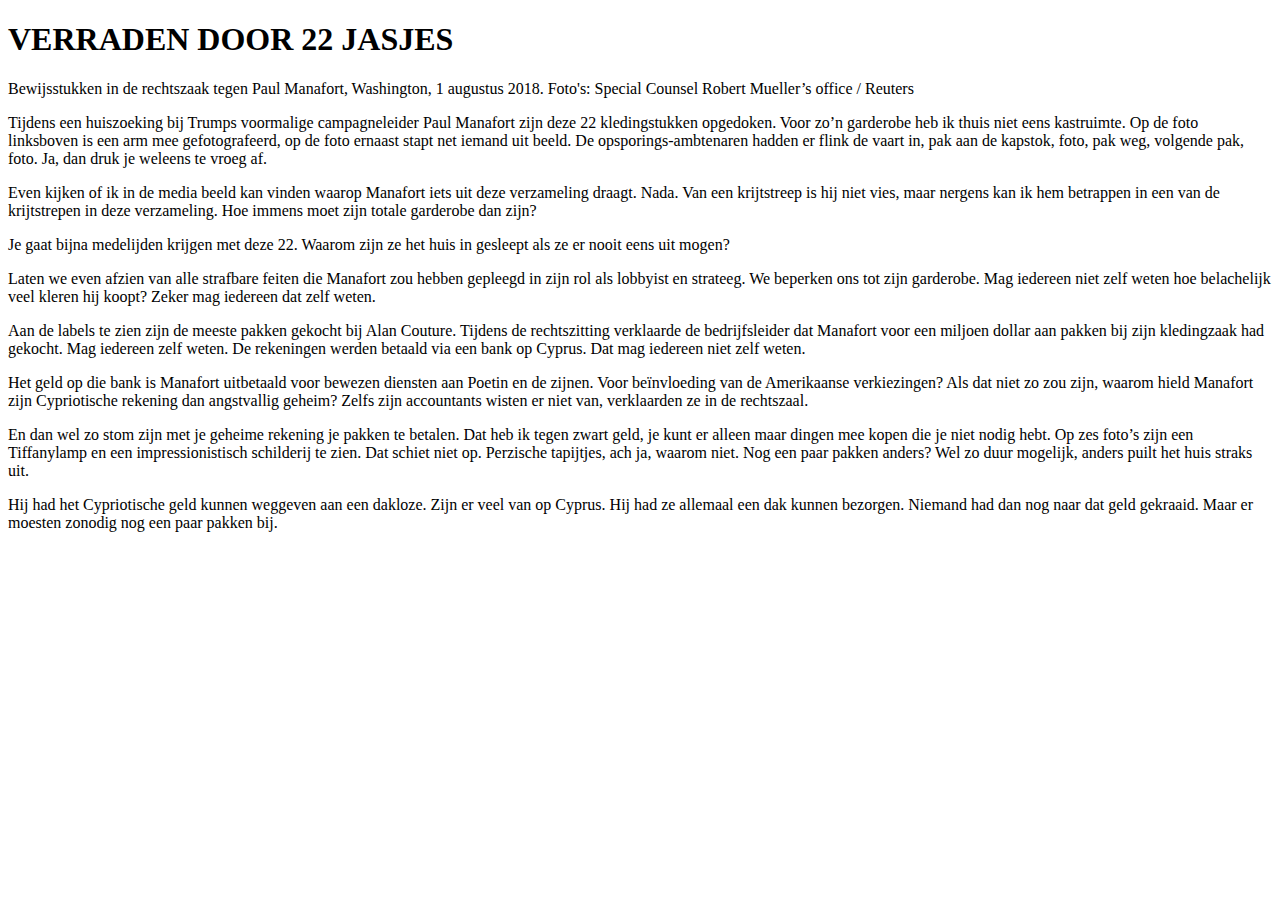
<file: js/unplugged.html>
<!DOCTYPE html>
<html lang="en">
<head>
  <meta charset="UTF-8">
  <title>SUSPICIOUS SUITS</title>
</head>
<body>
<h1>VERRADEN DOOR 22 JASJES</h1>
<p>Bewijsstukken in de rechtszaak tegen Paul Manafort, Washington, 1 augustus 2018. Foto's: Special Counsel Robert Mueller’s office / Reuters</p>

<p>Tijdens een huiszoeking bij Trumps voormalige campagneleider Paul Manafort zijn deze 22 kledingstukken opgedoken. Voor zo’n garderobe heb ik thuis niet eens kastruimte. Op de foto linksboven is een arm mee gefotografeerd, op de foto ernaast stapt net iemand uit beeld. De opsporings-ambtenaren hadden er flink de vaart in, pak aan de kapstok, foto, pak weg, volgende pak, foto. Ja, dan druk je weleens te vroeg af.</p>

<p>Even kijken of ik in de media beeld kan vinden waarop Manafort iets uit deze verzameling draagt. Nada. Van een krijtstreep is hij niet vies, maar nergens kan ik hem betrappen in een van de krijtstrepen in deze verzameling. Hoe immens moet zijn totale garderobe dan zijn?</p>

<p>Je gaat bijna medelijden krijgen met deze 22. Waarom zijn ze het huis in gesleept als ze er nooit eens uit mogen?</p>

<p>Laten we even afzien van alle strafbare feiten die Manafort zou hebben gepleegd in zijn rol als lobbyist en strateeg. We beperken ons tot zijn garderobe. Mag iedereen niet zelf weten hoe belachelijk veel kleren hij koopt? Zeker mag iedereen dat zelf weten.</p>

<p>Aan de labels te zien zijn de meeste pakken gekocht bij Alan Couture. Tijdens de rechtszitting verklaarde de bedrijfsleider dat Manafort voor een miljoen dollar aan pakken bij zijn kledingzaak had gekocht. Mag iedereen zelf weten. De rekeningen werden betaald via een bank op Cyprus. Dat mag iedereen niet zelf weten.</p>

<p>Het geld op die bank is Manafort uitbetaald voor bewezen diensten aan Poetin en de zijnen. Voor beïnvloeding van de Amerikaanse verkiezingen? Als dat niet zo zou zijn, waarom hield Manafort zijn Cypriotische rekening dan angstvallig geheim? Zelfs zijn accountants wisten er niet van, verklaarden ze in de rechtszaal.</p>

<p>En dan wel zo stom zijn met je geheime rekening je pakken te betalen. Dat heb ik tegen zwart geld, je kunt er alleen maar dingen mee kopen die je niet nodig hebt. Op zes foto’s zijn een Tiffanylamp en een impressionistisch schilderij te zien. Dat schiet niet op. Perzische tapijtjes, ach ja, waarom niet. Nog een paar pakken anders? Wel zo duur mogelijk, anders puilt het huis straks uit.</p>

<p>Hij had het Cypriotische geld kunnen weggeven aan een dakloze. Zijn er veel van op Cyprus. Hij had ze allemaal een dak kunnen bezorgen. Niemand had dan nog naar dat geld gekraaid. Maar er moesten zonodig nog een paar pakken bij.</p>
</body>
</html>
</file>
